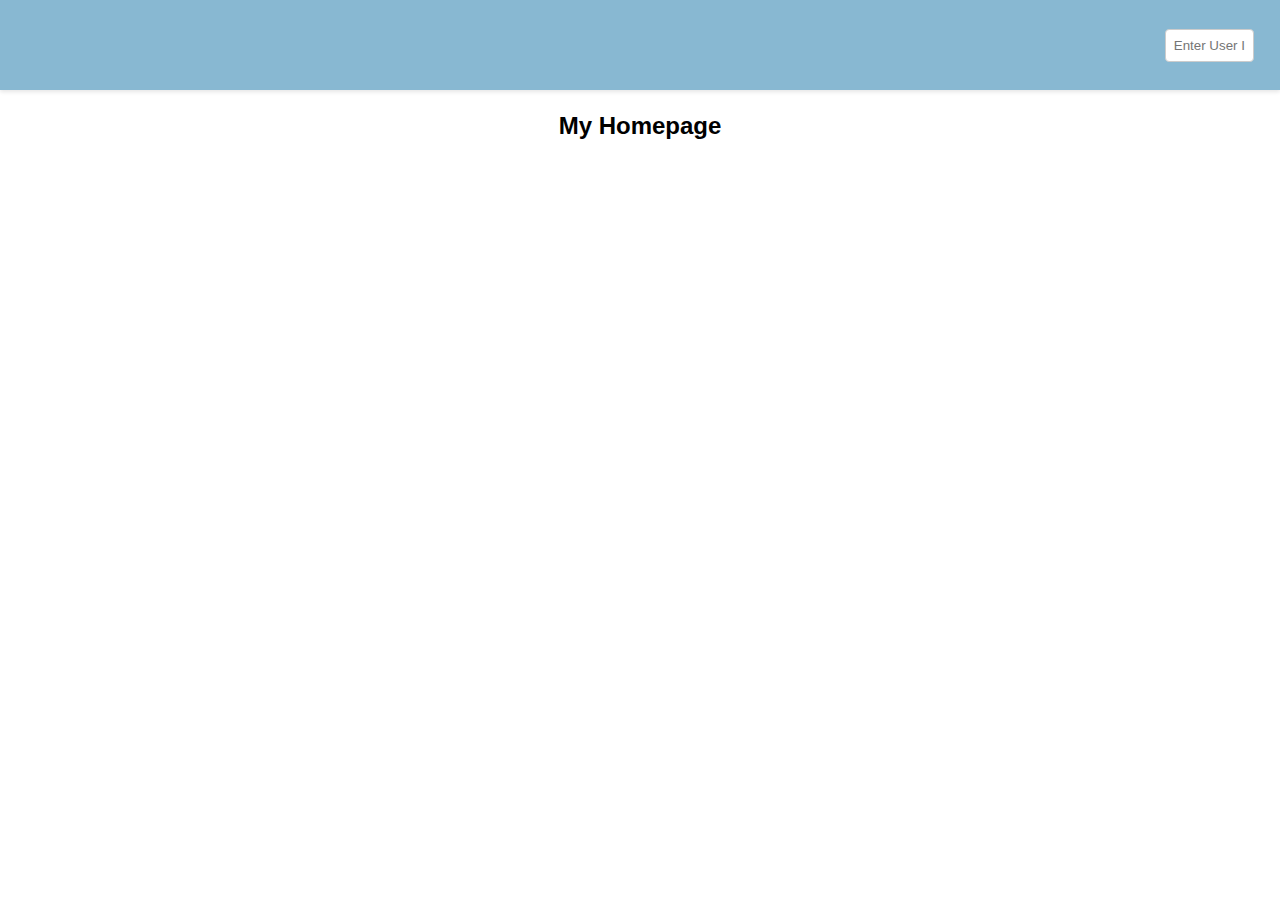
<file: index.html>
<!DOCTYPE html>
<html lang="en">

<head>
  <meta charset="UTF-8">
  <meta name="viewport" content="width=device-width, initial-scale=1.0">
  <link rel="stylesheet" href="style.css">
  <title>Nexus-starter</title>
</head>

<body>

    <header>
      <input type="text" id="searchInput" placeholder="Enter User ID..." class="searchbar">
  </header>
  


  <div class="container">

    <div class="feeds">
      <h2>My Homepage</h2>
      <template id="feed-template">

        <div class="feed-template">
          <div>
            <a href="/userPosts/userPosts.html?userId=${post.userId}">
              <h6>userId</h6>
            </a>
            <b>Title of the Post</b>
          </div>
          <p>userPostText</p>

        </div>

      </template>
      <script src="./script.js"></script>
    </div>
  </div>
</body>

</html>
</file>
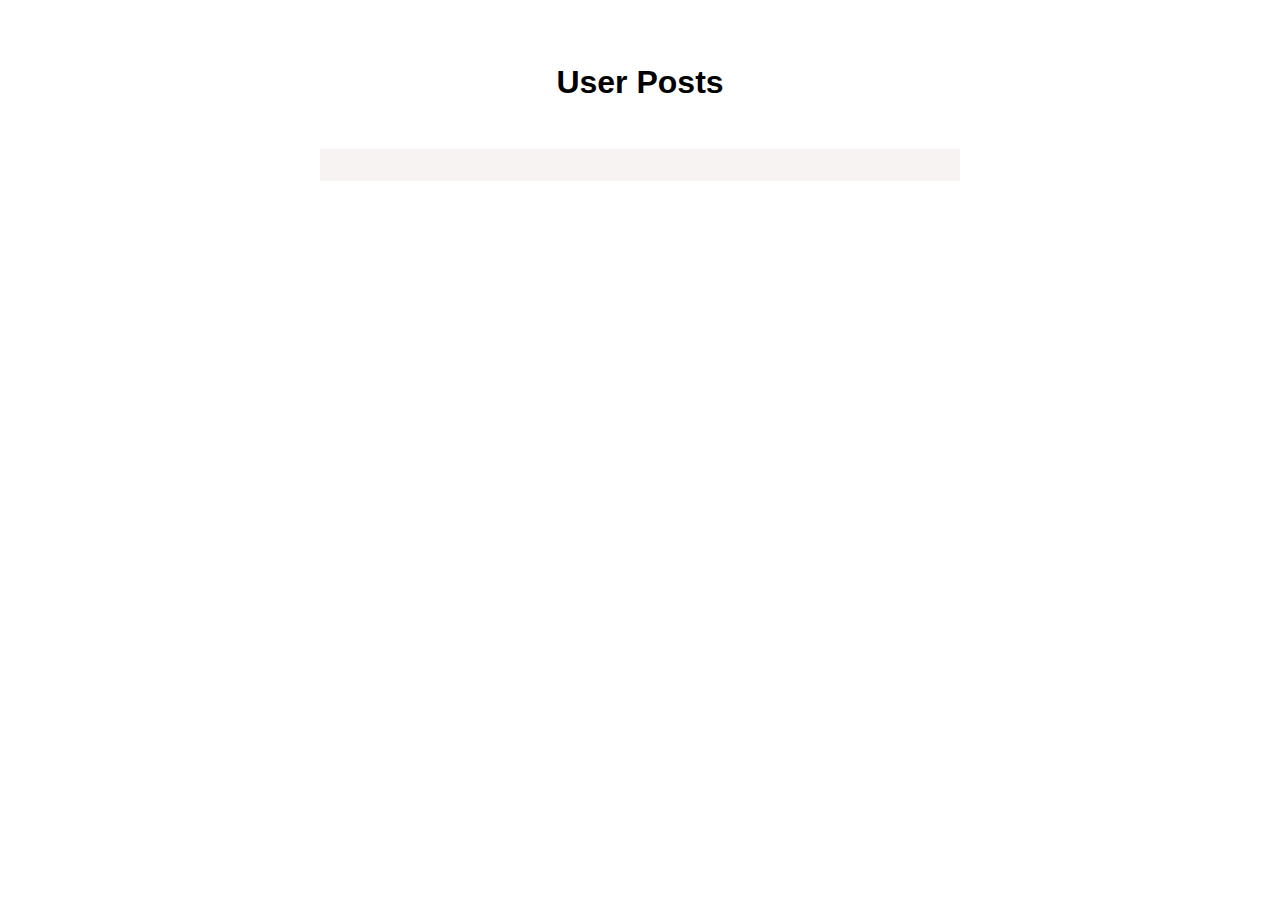
<file: userPosts/userPosts.html>
<!DOCTYPE html>
<html lang="en">
<head>
    <meta charset="UTF-8">
    <meta name="viewport" content="width=device-width, initial-scale=1.0">
    <link rel="stylesheet" href="userPosts-styles.css">
    <title>User Posts</title>
</head>
<body>
    <div class="container">
        <h1>User Posts</h1>
        <div class="user-posts"></div>
    </div>
    <script src="userPosts-script.js"></script>
</body>
</html>
</file>
<file: style.css>
* {
    margin: 0;
    padding: 0;
    box-sizing: border-box;
    text-decoration: none;
    font-family: "Lucida Sans", "Lucida Sans Regular", "Lucida Grande",
        "Lucida Sans Unicode", Geneva, Verdana, sans-serif;
}

.container {
    width: 80%;
    margin: 0 auto;
}
a {
    color: black;
}
header {
    position: fixed;
    top: 0;
    width: 100%; 
    background-color:rgb(136, 184, 210);
    padding: 10px;
    box-shadow: 0 2px 4px rgba(0, 0, 0, 0.1); 
    height: 10vh;
    display: flex;
    align-items: center;
    flex-direction: row-reverse;
    padding-right: 2%;
}

.searchbar {
    width: 7vw;
    padding: 8px;
    border: 1px solid #ccc;
    border-radius: 4px;
    box-sizing: border-box;
}

.feeds {
    margin-top: 7rem;
    display: flex;
    flex-direction: column;
    align-items: center;
    gap: 1rem;
}

.feed-template {
    padding: 1rem;
    width: 50vw;
    background-color: rgb(248, 243, 243);
}
.feed-template div {
    display: flex;
    align-items: center;
    gap: 1rem;
    margin-bottom: 1rem;
}
.feed-template div h6 {
    background-color: rgb(136, 184, 210);
    width: 2.75rem;
    aspect-ratio: 1/1;
    display: flex;
    align-items: center;
    justify-content: center;
    border-radius: 50%;
}
</file>
<file: userPosts/userPosts-styles.css>
/* Add your styles for userPosts.html here */
* {
    margin: 0;
    padding: 0;
    box-sizing: border-box;
    text-decoration: none;
    font-family: "Lucida Sans", "Lucida Sans Regular", "Lucida Grande",
        "Lucida Sans Unicode", Geneva, Verdana, sans-serif;
}
.container {
    width: 100%;
    margin: 0 auto;
    display: flex;
    justify-content: center;
    flex-direction: column;
    align-items: center;
    gap: 1rem;
}

h1 {
    text-align: center;
    margin-top: 4rem;
    margin-bottom: 1rem;
}

.user-posts {
    margin-top: 1rem;
    padding: 1rem;
    width: 50vw;
    background-color: rgb(248, 243, 243);
    justify-content: center;
}
</file>
